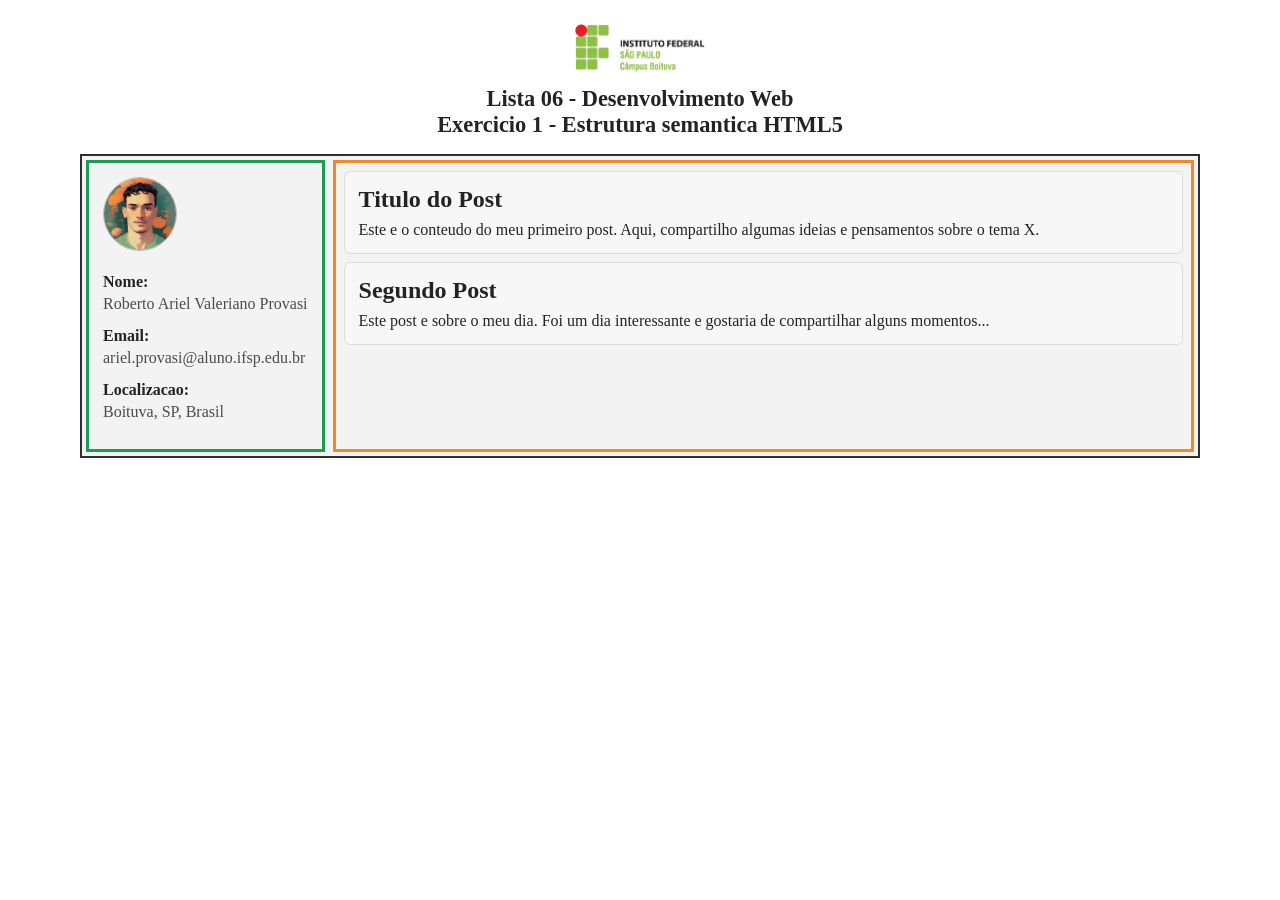
<file: semana 10_15-04 e 16-04-2026/exercicio1/index.html>
<!doctype html>
<html lang="pt-BR">
  <head>
    <meta charset="UTF-8" />
    <meta name="viewport" content="width=device-width, initial-scale=1.0" />
    <title>Lista 06 - Desenvolvimento Web</title>
    <link rel="icon" type="image/x-icon" href="images/favicon.ico" />
    <link rel="stylesheet" href="./estilos/estilo.css" />
  </head>
  <body>
    <main>
      <header>
        <img src="images/ifsp.png" alt="Logo do IFSP" />
        <h1>
          Lista 06 - Desenvolvimento Web <br />
          Exercicio 1 - Estrutura semantica HTML5
        </h1>
      </header>

      <section>
        <aside>
          <figure>
            <img src="images/avatar.png" alt="Foto de perfil" />
          </figure>

          <dl>
            <dt>Nome:</dt>
            <dd>Roberto Ariel Valeriano Provasi</dd>

            <dt>Email:</dt>
            <dd>ariel.provasi@aluno.ifsp.edu.br</dd>

            <dt>Localizacao:</dt>
            <dd>Boituva, SP, Brasil</dd>
          </dl>
        </aside>

        <section>
          <article>
            <h2>Titulo do Post</h2>
            <p>
              Este e o conteudo do meu primeiro post. Aqui, compartilho algumas
              ideias e pensamentos sobre o tema X.
            </p>
          </article>

          <article>
            <h2>Segundo Post</h2>
            <p>
              Este post e sobre o meu dia. Foi um dia interessante e gostaria de
              compartilhar alguns momentos...
            </p>
          </article>
        </section>
      </section>
    </main>
  </body>
</html>
</file>
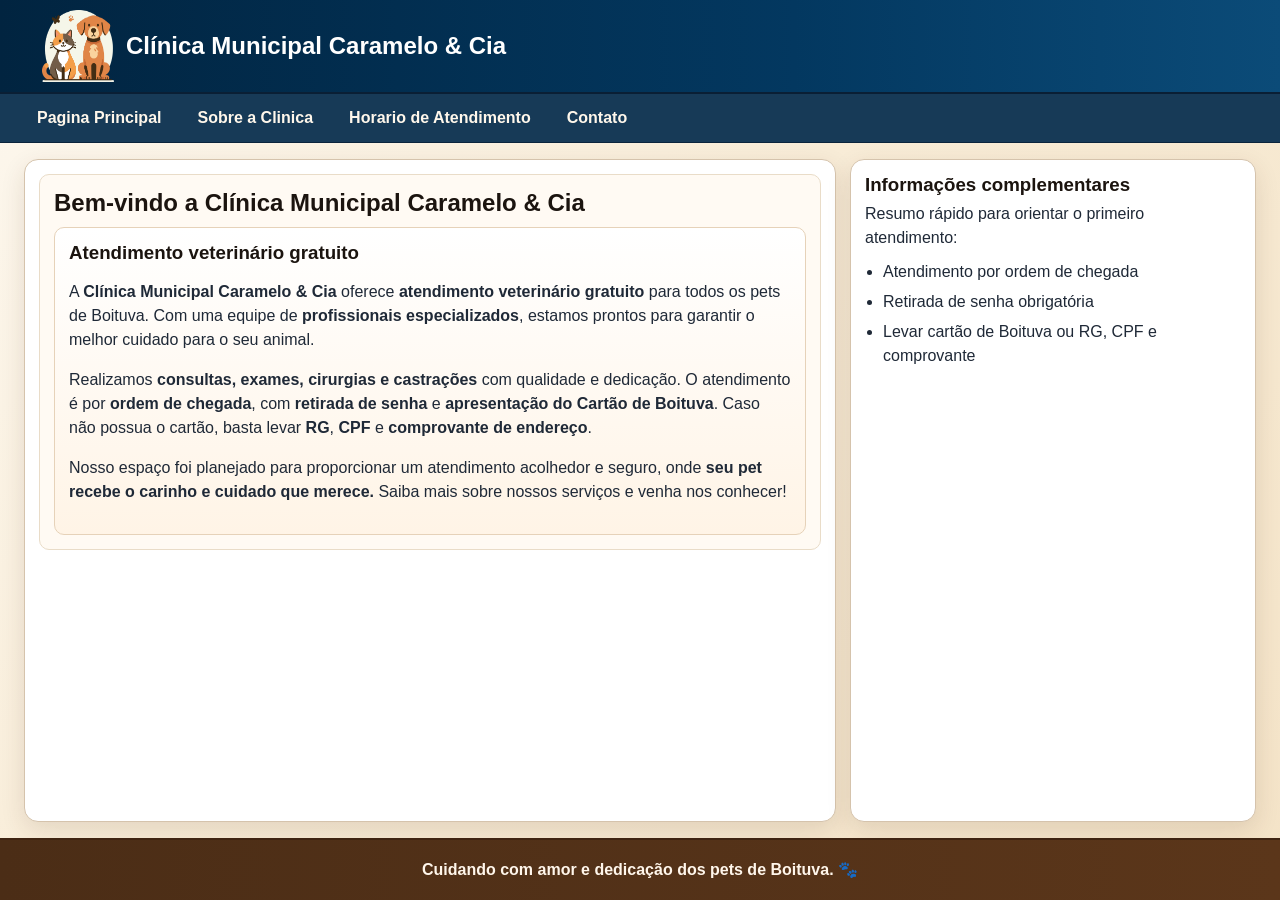
<file: semana 10_15-04 e 16-04-2026/exercicio2/index.html>
<!doctype html>
<html lang="pt-BR">
  <head>
    <meta charset="UTF-8" />
    <meta name="viewport" content="width=device-width, initial-scale=1.0" />
    <title>Clínica Municipal Caramelo &amp; Cia | Pagina Principal</title>
    <link rel="icon" type="image/png" href="imagens/logo.png" />
    <link rel="stylesheet" href="estilos/layout.css" />
  </head>
  <body>
    <section class="site">
      <header class="site-header">
        <img
          src="imagens/logo.png"
          alt="Logo Clínica Municipal Caramelo e Cia"
        />
        <h1>Clínica Municipal Caramelo &amp; Cia</h1>
      </header>

      <nav class="site-nav">
        <ul>
          <li><a href="index.html">Pagina Principal</a></li>
          <li><a href="paginas/sobre.html">Sobre a Clinica</a></li>
          <li><a href="paginas/horario.html">Horario de Atendimento</a></li>
          <li><a href="paginas/contato.html">Contato</a></li>
        </ul>
      </nav>

      <section class="layout">
        <main>
          <section>
            <h2>Bem-vindo a Clínica Municipal Caramelo &amp; Cia</h2>
            <article>
              <h3>Atendimento veterinário gratuito</h3>
              <p>
                A <strong>Clínica Municipal Caramelo &amp; Cia</strong> oferece
                <strong>atendimento veterinário gratuito</strong> para todos os
                pets de Boituva. Com uma equipe de
                <strong>profissionais especializados</strong>, estamos prontos
                para garantir o melhor cuidado para o seu animal.
              </p>
              <p>
                Realizamos
                <strong>consultas, exames, cirurgias e castrações</strong>
                com qualidade e dedicação. O atendimento é por
                <strong>ordem de chegada</strong>, com
                <strong>retirada de senha</strong> e
                <strong>apresentação do Cartão de Boituva</strong>. Caso não
                possua o cartão, basta levar <strong>RG</strong>,
                <strong>CPF</strong> e <strong>comprovante de endereço</strong>.
              </p>
              <p>
                Nosso espaço foi planejado para proporcionar um atendimento
                acolhedor e seguro, onde
                <strong>seu pet recebe o carinho e cuidado que merece.</strong>
                Saiba mais sobre nossos serviços e venha nos conhecer!
              </p>
            </article>
          </section>
        </main>

        <aside>
          <h3>Informações complementares</h3>
          <p>Resumo rápido para orientar o primeiro atendimento:</p>
          <ul>
            <li>Atendimento por ordem de chegada</li>
            <li>Retirada de senha obrigatória</li>
            <li>Levar cartão de Boituva ou RG, CPF e comprovante</li>
          </ul>
        </aside>
      </section>

      <footer class="site-footer">
        <p>
          <strong>Cuidando com amor e dedicação dos pets de Boituva. 🐾</strong>
        </p>
      </footer>
    </section>
  </body>
</html>
</file>
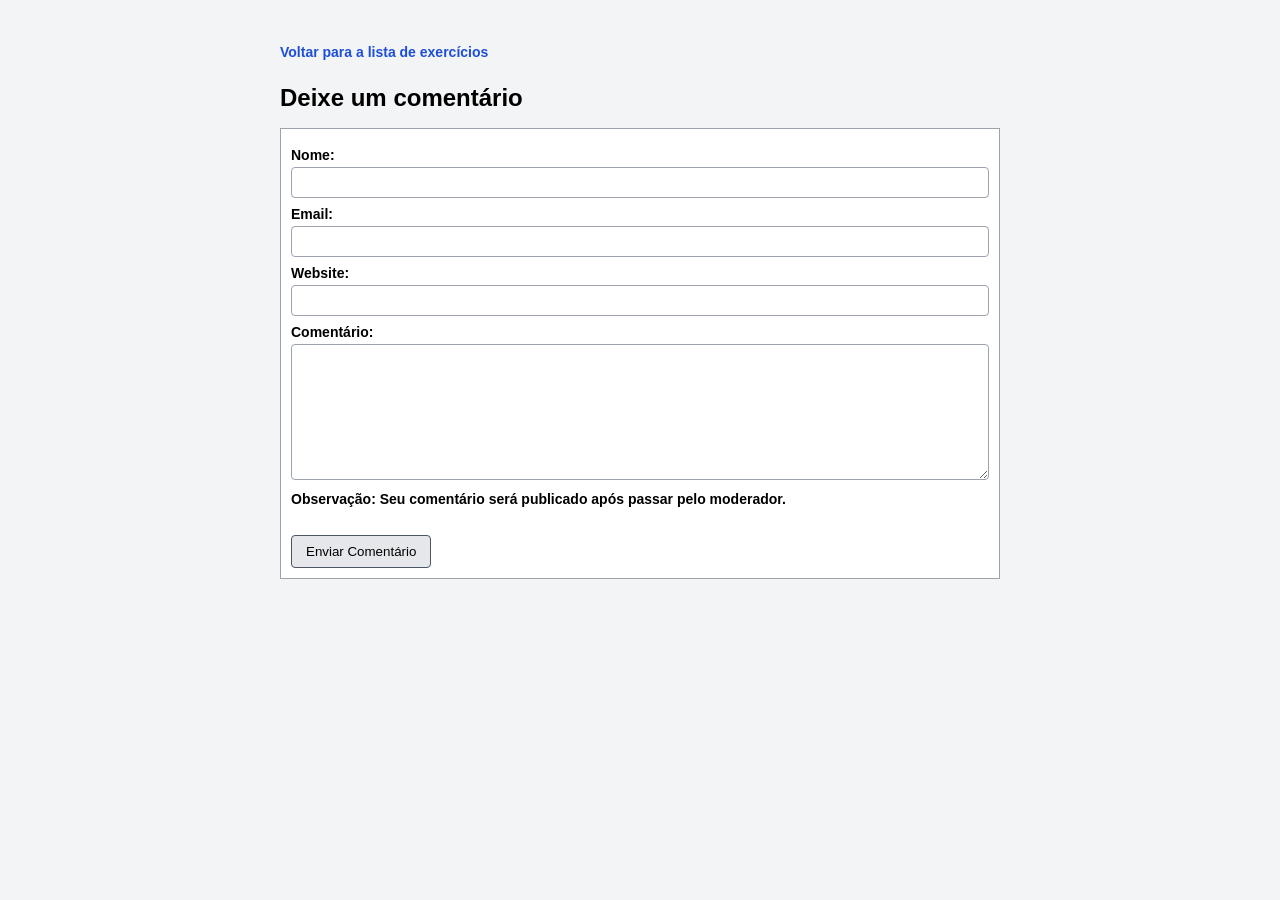
<file: semana 12_29-04 e 30-04-2026/lista-de-exercicios_07/exercicio_1/index.html>
<!doctype html>
<html lang="pt-BR">
  <head>
    <meta charset="UTF-8" />
    <meta name="viewport" content="width=device-width, initial-scale=1.0" />
    <title>Exercício 1 - Comentário</title>
    <link rel="stylesheet" href="./estilo/style.css" />
  </head>
  <body>
    <main>
      <nav aria-label="Voltar ao índice">
        <a href="../index.html">Voltar para a lista de exercícios</a>
      </nav>
      <h1>Deixe um comentário</h1>

      <form action="#" method="post">
        <label for="name">Nome:</label>
        <input id="name" name="name" type="text" required />

        <label for="email">Email:</label>
        <input id="email" name="email" type="email" required />

        <label for="website">Website:</label>
        <input id="website" name="website" type="url" />

        <label for="comment">Comentário:</label>
        <textarea id="comment" name="comment" rows="8" required></textarea>

        <p>
          Observação: Seu comentário será publicado após passar pelo moderador.
        </p>

        <button type="submit">Enviar Comentário</button>
      </form>
    </main>
  </body>
</html>
</file>
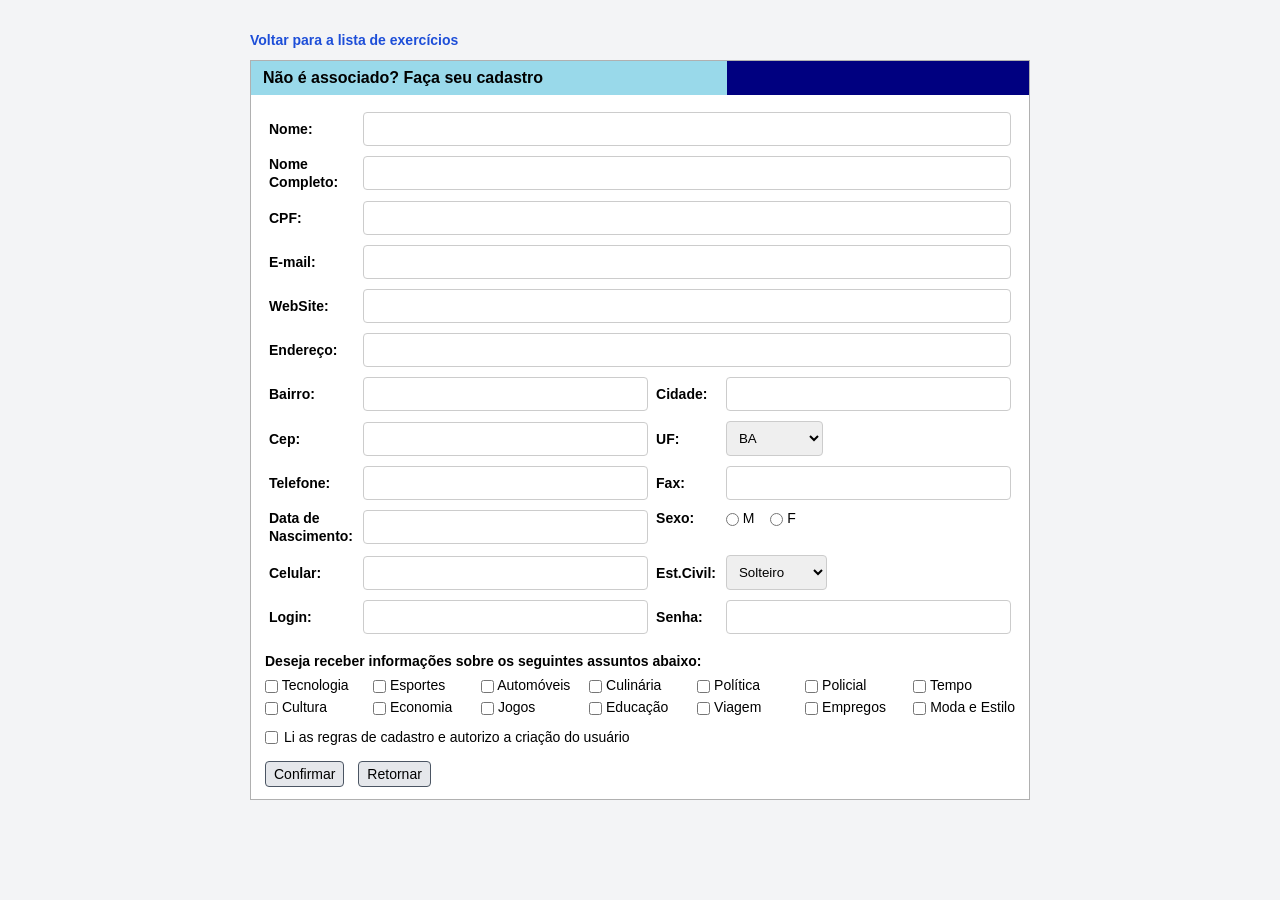
<file: semana 12_29-04 e 30-04-2026/lista-de-exercicios_07/exercicio_2/index.html>
<!doctype html>
<html lang="pt-BR">
  <head>
    <meta charset="UTF-8" />
    <meta name="viewport" content="width=device-width, initial-scale=1.0" />
    <title>Exercício 2 - Cadastro</title>
    <link rel="stylesheet" href="./estilo/style.css" />
  </head>
  <body>
    <main>
      <nav aria-label="Voltar ao índice">
        <a href="../index.html">Voltar para a lista de exercícios</a>
      </nav>

      <article>
        <header>
          <h1>Não é associado? Faça seu cadastro</h1>
          <section aria-hidden="true"></section>
        </header>

        <form action="#" method="post">
          <table>
            <tbody>
              <tr>
                <td class="cell-label">
                  <label for="name">Nome:</label>
                </td>
                <td class="cell-field" colspan="3">
                  <input id="name" name="name" type="text" required />
                </td>
              </tr>
              <tr class="row-multiline">
                <td class="cell-label">
                  <label for="full-name">Nome Completo:</label>
                </td>
                <td class="cell-field" colspan="3">
                  <input id="full-name" name="fullName" type="text" required />
                </td>
              </tr>
              <tr>
                <td class="cell-label">
                  <label for="cpf">CPF:</label>
                </td>
                <td class="cell-field" colspan="3">
                  <input id="cpf" name="cpf" type="text" required />
                </td>
              </tr>
              <tr>
                <td class="cell-label">
                  <label for="email">E-mail:</label>
                </td>
                <td class="cell-field" colspan="3">
                  <input id="email" name="email" type="email" required />
                </td>
              </tr>
              <tr>
                <td class="cell-label">
                  <label for="website">WebSite:</label>
                </td>
                <td class="cell-field" colspan="3">
                  <input id="website" name="website" type="url" />
                </td>
              </tr>
              <tr>
                <td class="cell-label">
                  <label for="address">Endereço:</label>
                </td>
                <td class="cell-field" colspan="3">
                  <input id="address" name="address" type="text" required />
                </td>
              </tr>

              <tr>
                <td class="cell-label">
                  <label for="district">Bairro:</label>
                </td>
                <td class="cell-field">
                  <input id="district" name="district" type="text" required />
                </td>
                <td class="cell-label">
                  <label for="city">Cidade:</label>
                </td>
                <td class="cell-field">
                  <input id="city" name="city" type="text" required />
                </td>
              </tr>
              <tr>
                <td class="cell-label">
                  <label for="zip-code">Cep:</label>
                </td>
                <td class="cell-field">
                  <input id="zip-code" name="zipCode" type="text" required />
                </td>
                <td class="cell-label">
                  <label for="state">UF:</label>
                </td>
                <td class="cell-field">
                  <select id="state" name="state" required>
                    <option value="">Selecione</option>
                    <option value="AC">AC</option>
                    <option value="AL">AL</option>
                    <option value="AP">AP</option>
                    <option value="AM">AM</option>
                    <option value="BA" selected>BA</option>
                    <option value="CE">CE</option>
                    <option value="DF">DF</option>
                    <option value="ES">ES</option>
                    <option value="GO">GO</option>
                    <option value="MA">MA</option>
                    <option value="MT">MT</option>
                    <option value="MS">MS</option>
                    <option value="MG">MG</option>
                    <option value="PA">PA</option>
                    <option value="PB">PB</option>
                    <option value="PR">PR</option>
                    <option value="PE">PE</option>
                    <option value="PI">PI</option>
                    <option value="RJ">RJ</option>
                    <option value="RN">RN</option>
                    <option value="RS">RS</option>
                    <option value="RO">RO</option>
                    <option value="RR">RR</option>
                    <option value="SC">SC</option>
                    <option value="SP">SP</option>
                    <option value="SE">SE</option>
                    <option value="TO">TO</option>
                  </select>
                </td>
              </tr>
              <tr>
                <td class="cell-label">
                  <label for="phone">Telefone:</label>
                </td>
                <td class="cell-field">
                  <input id="phone" name="phone" type="tel" required />
                </td>
                <td class="cell-label">
                  <label for="fax">Fax:</label>
                </td>
                <td class="cell-field">
                  <input id="fax" name="fax" type="tel" />
                </td>
              </tr>
              <tr class="row-multiline">
                <td class="cell-label">
                  <label for="birth-date">Data de Nascimento:</label>
                </td>
                <td class="cell-field">
                  <input id="birth-date" name="birthDate" type="text" />
                </td>
                <td class="cell-label" id="sex-label">Sexo:</td>
                <td
                  class="cell-field cell-field--choices"
                  role="group"
                  aria-labelledby="sex-label"
                >
                  <label><input type="radio" name="sex" value="M" /> M</label>
                  <label><input type="radio" name="sex" value="F" /> F</label>
                </td>
              </tr>
              <tr>
                <td class="cell-label">
                  <label for="mobile">Celular:</label>
                </td>
                <td class="cell-field">
                  <input id="mobile" name="mobile" type="tel" required />
                </td>
                <td class="cell-label">
                  <label for="marital-status">Est.Civil:</label>
                </td>
                <td class="cell-field">
                  <select id="marital-status" name="maritalStatus" required>
                    <option value="">Selecione</option>
                    <option value="solteiro" selected>Solteiro</option>
                    <option value="casado">Casado</option>
                    <option value="viuvo">Viúvo</option>
                    <option value="divorciado">Divorciado</option>
                  </select>
                </td>
              </tr>
              <tr>
                <td class="cell-label">
                  <label for="login">Login:</label>
                </td>
                <td class="cell-field">
                  <input id="login" name="login" type="text" required />
                </td>
                <td class="cell-label">
                  <label for="password">Senha:</label>
                </td>
                <td class="cell-field">
                  <input
                    id="password"
                    name="password"
                    type="password"
                    required
                  />
                </td>
              </tr>
            </tbody>
          </table>

          <section class="topics">
            <p>
              Deseja receber informações sobre os seguintes assuntos abaixo:
            </p>
            <ul>
              <li>
                <label
                  ><input type="checkbox" name="topic" value="tecnologia" />
                  Tecnologia</label
                >
              </li>
              <li>
                <label
                  ><input type="checkbox" name="topic" value="esportes" />
                  Esportes</label
                >
              </li>
              <li>
                <label
                  ><input type="checkbox" name="topic" value="automoveis" />
                  Automóveis</label
                >
              </li>
              <li>
                <label
                  ><input type="checkbox" name="topic" value="culinaria" />
                  Culinária</label
                >
              </li>
              <li>
                <label
                  ><input type="checkbox" name="topic" value="politica" />
                  Política</label
                >
              </li>
              <li>
                <label
                  ><input type="checkbox" name="topic" value="policial" />
                  Policial</label
                >
              </li>
              <li>
                <label
                  ><input type="checkbox" name="topic" value="tempo" />
                  Tempo</label
                >
              </li>
              <li>
                <label
                  ><input type="checkbox" name="topic" value="cultura" />
                  Cultura</label
                >
              </li>
              <li>
                <label
                  ><input type="checkbox" name="topic" value="economia" />
                  Economia</label
                >
              </li>
              <li>
                <label
                  ><input type="checkbox" name="topic" value="jogos" />
                  Jogos</label
                >
              </li>
              <li>
                <label
                  ><input type="checkbox" name="topic" value="educacao" />
                  Educação</label
                >
              </li>
              <li>
                <label
                  ><input type="checkbox" name="topic" value="viagem" />
                  Viagem</label
                >
              </li>
              <li>
                <label
                  ><input type="checkbox" name="topic" value="empregos" />
                  Empregos</label
                >
              </li>
              <li>
                <label
                  ><input type="checkbox" name="topic" value="moda" /> Moda e
                  Estilo</label
                >
              </li>
            </ul>
          </section>

          <section class="terms">
            <label>
              <input type="checkbox" name="terms" value="accepted" required />
              Li as regras de cadastro e autorizo a criação do usuário
            </label>
          </section>

          <footer>
            <button type="submit">Confirmar</button>
            <a href="../index.html">Retornar</a>
          </footer>
      </article>
    </main>
  </body>
</html>
</file>
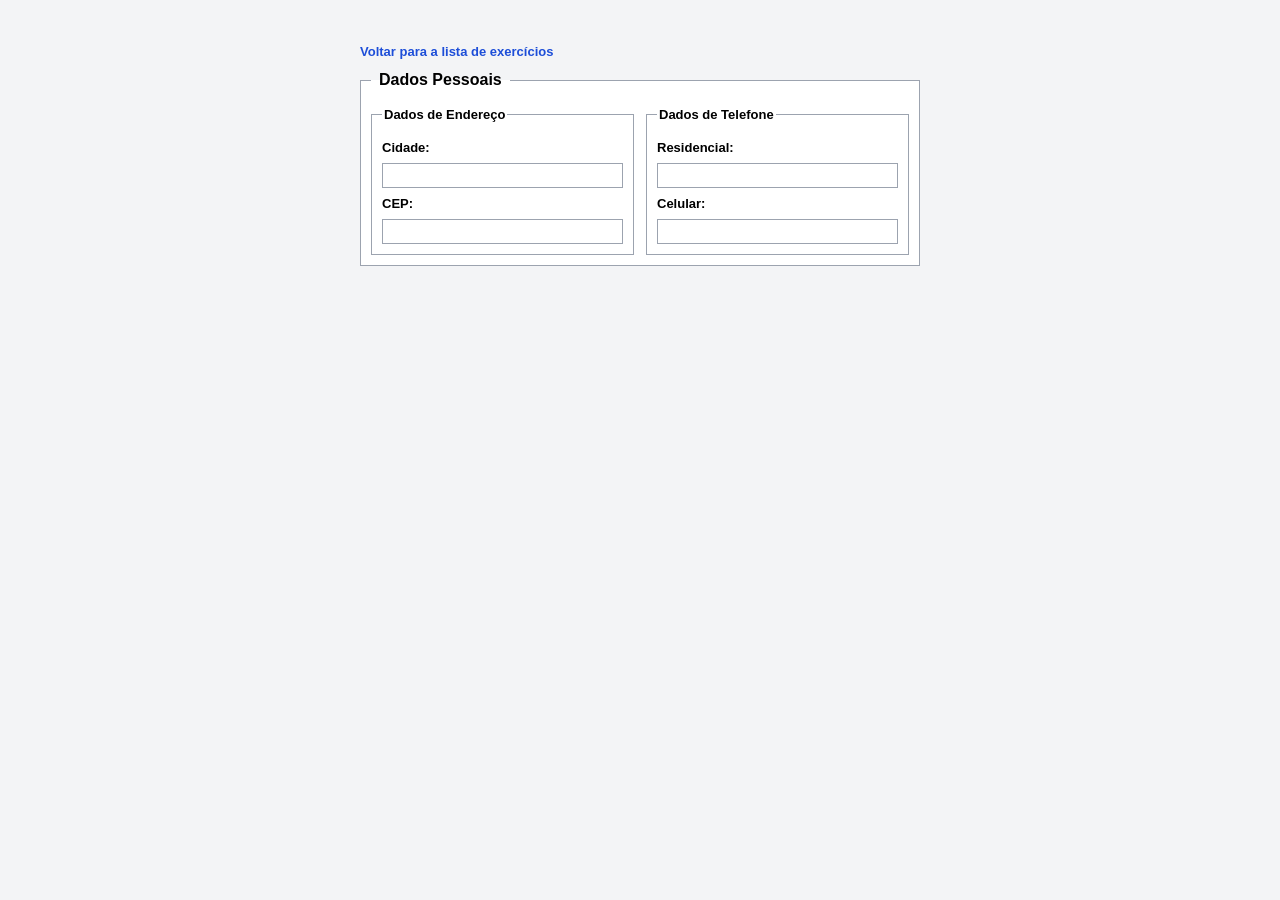
<file: semana 12_29-04 e 30-04-2026/lista-de-exercicios_07/exercicio_3/index.html>
<!doctype html>
<html lang="pt-BR">
  <head>
    <meta charset="UTF-8" />
    <meta name="viewport" content="width=device-width, initial-scale=1.0" />
    <title>Exercício 3 - Dados Pessoais</title>
    <link rel="stylesheet" href="./estilo/style.css" />
  </head>
  <body>
    <main>
      <nav aria-label="Voltar ao índice">
        <a href="../index.html">Voltar para a lista de exercícios</a>
      </nav>
      <form action="#" method="post">
        <fieldset>
          <legend>Dados Pessoais</legend>
          <section class="form-columns" aria-label="Endereço e telefone">
            <fieldset>
              <legend>Dados de Endereço</legend>

              <label for="cidade">Cidade:</label>
              <input id="cidade" name="cidade" type="text" required />

              <label for="cep">CEP:</label>
              <input id="cep" name="cep" type="text" required />
            </fieldset>

            <fieldset>
              <legend>Dados de Telefone</legend>

              <label for="telefone-residencial">Residencial:</label>
              <input
                id="telefone-residencial"
                name="telefoneResidencial"
                type="tel"
                required
              />

              <label for="telefone-celular">Celular:</label>
              <input
                id="telefone-celular"
                name="telefoneCelular"
                type="tel"
                required
              />
            </fieldset>
          </section>
        </fieldset>
      </form>
    </main>
  </body>
</html>
</file>
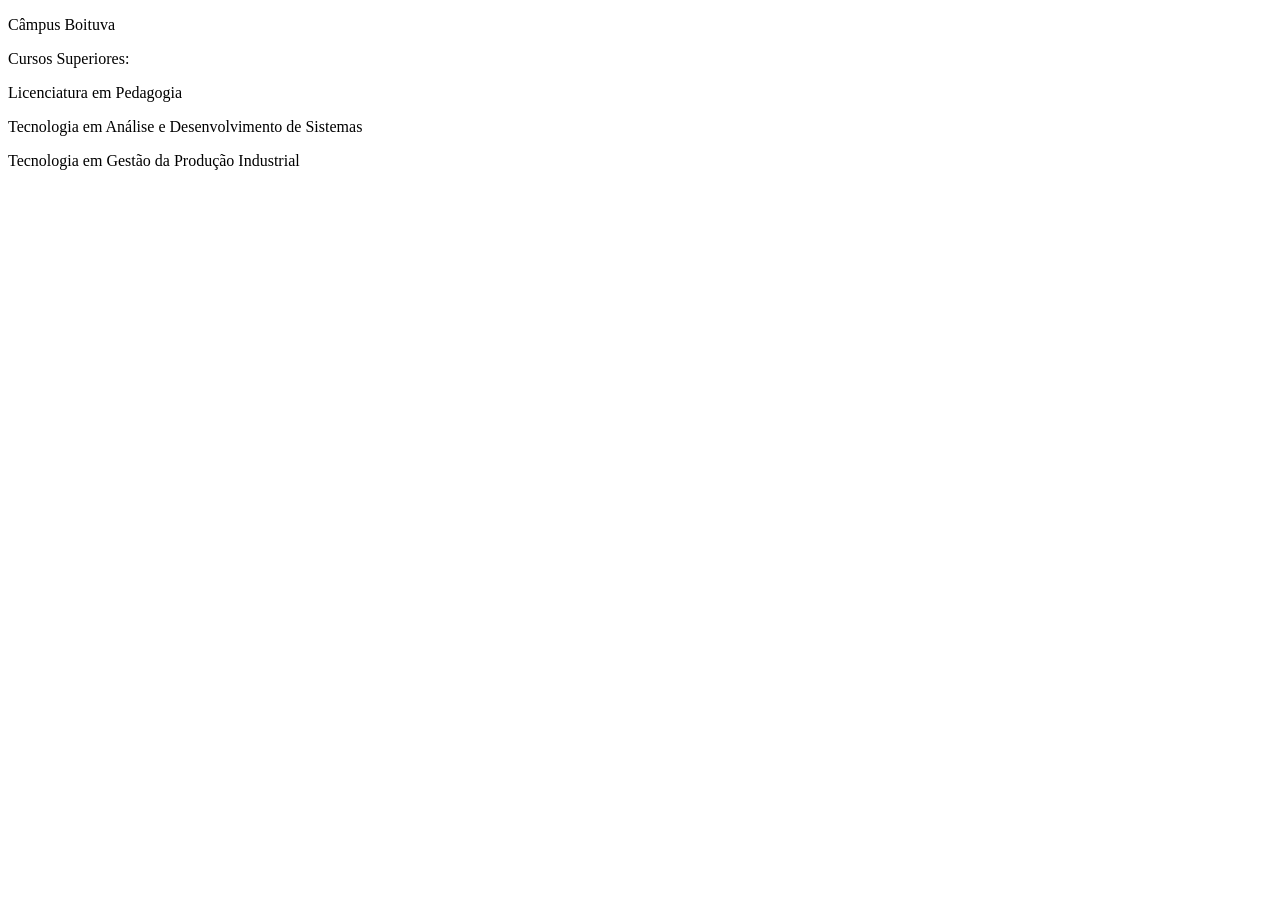
<file: semana 3_19-02-2026/projetoDWeb/paginas/index.html>
<!doctype html>
<html lang="pt-br">
  <head>
    <meta charset="UTF-8" />
    <meta name="viewport" content="width=device-width, initial-scale=1.0" />
    <title>Portal BTV</title>
  </head>
  <body>
    <p>Câmpus Boituva</p>
    <p>Cursos Superiores:</p>
    <p>Licenciatura em Pedagogia</p>
    <p>Tecnologia em Análise e Desenvolvimento de Sistemas</p>
    <p>Tecnologia em Gestão da Produção Industrial</p>
  </body>
</html>
</file>
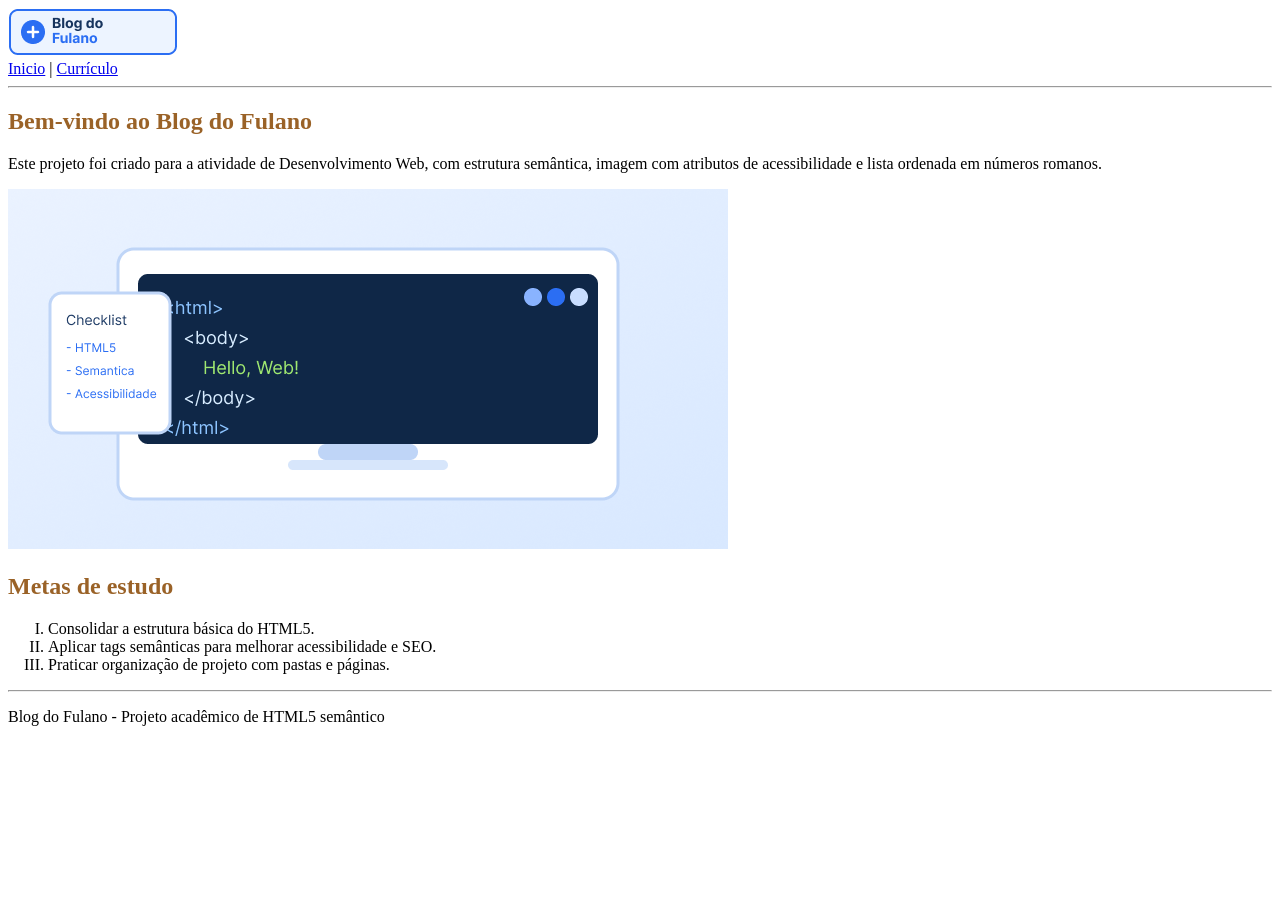
<file: semana 4_04-03 e 05-03-2026/Lista de Exercícios 01 (Evolução do Código)/blogFulano/index.html>
<!doctype html>
<html lang="pt-BR">
  <head>
    <meta charset="UTF-8" />
    <meta name="viewport" content="width=device-width, initial-scale=1.0" />
    <title>Blog do Fulano</title>
    <link rel="icon" type="image/x-icon" href="imagens/favicon.ico" />
    <style>
      main h1,
      h2 {
        color: #9a6227;
      }
    </style>
  </head>
  <body>
    <header>
      <a href="index.html" aria-label="Voltar para a pagina inicial">
        <img
          src="imagens/logo.png"
          alt="Logo do Blog do Fulano"
          title="Logo do Blog do Fulano"
          width="170"
          height="48"
        />
      </a>
      <nav aria-label="Menu principal">
        <a href="index.html">Inicio</a> |
        <a href="paginas/curriculo.html">Currículo</a>
      </nav>
      <hr />
    </header>

    <main>
      <section>
        <h1>Bem-vindo ao Blog do Fulano</h1>
        <p>
          Este projeto foi criado para a atividade de Desenvolvimento Web, com
          estrutura semântica, imagem com atributos de acessibilidade e lista
          ordenada em números romanos.
        </p>
        <img
          src="imagens/hero.png"
          alt="Ilustração de estudo e desenvolvimento web"
          title="Imagem principal do blog do Fulano"
          width="720"
          height="360"
          loading="lazy"
        />
      </section>

      <section>
        <h2>Metas de estudo</h2>
        <ol type="I">
          <li>Consolidar a estrutura básica do HTML5.</li>
          <li>Aplicar tags semânticas para melhorar acessibilidade e SEO.</li>
          <li>Praticar organização de projeto com pastas e páginas.</li>
        </ol>
      </section>
    </main>

    <footer>
      <hr />
      <p>Blog do Fulano - Projeto acadêmico de HTML5 semântico</p>
    </footer>
  </body>
</html>
</file>
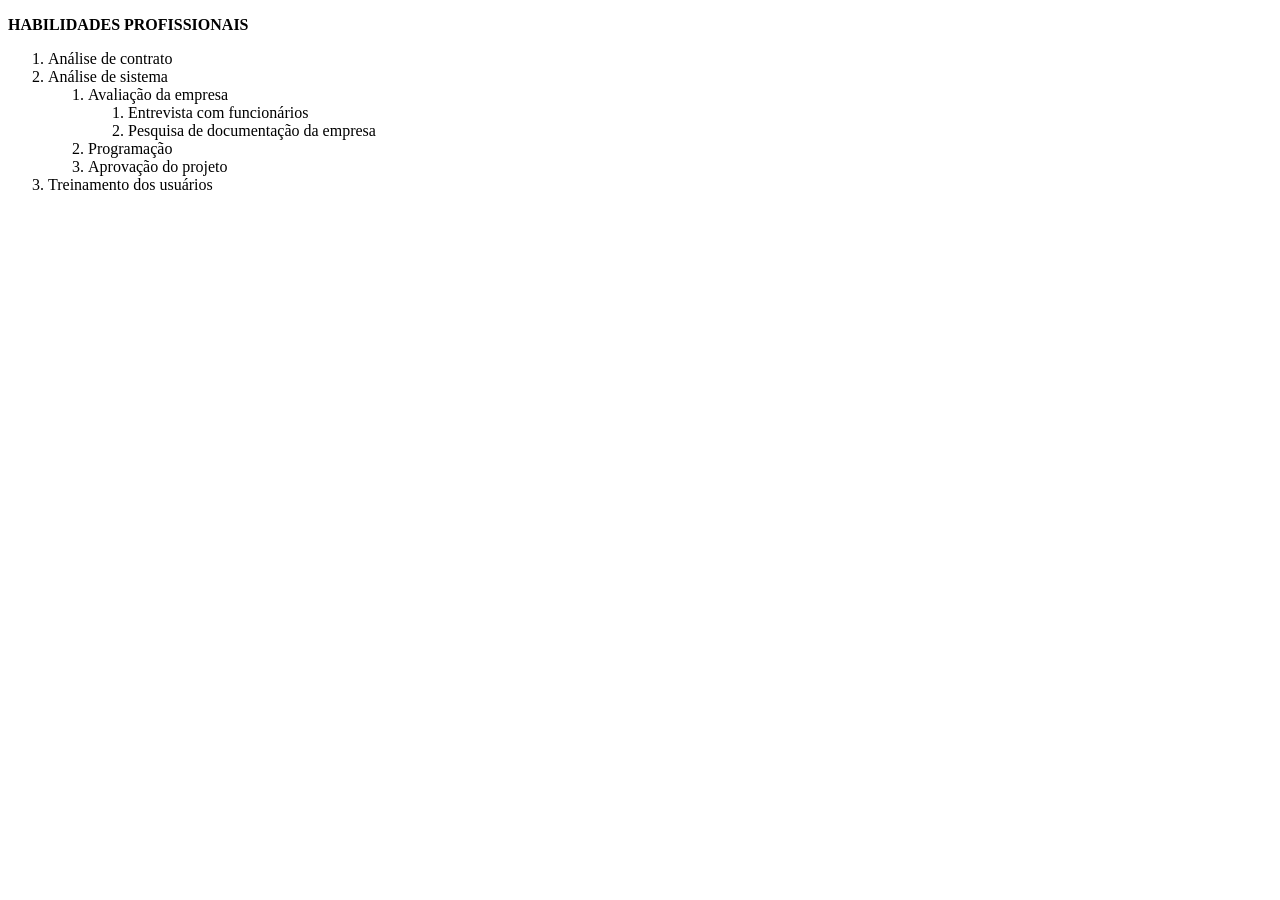
<file: semana 7_25-03 e 26-03-2026/habilidades-profissionais.html>
<!doctype html>
<html lang="pt-BR">
  <head>
    <meta charset="UTF-8" />
    <title>Habilidades Profissionais</title>
  </head>
  <body>
    <p><b>HABILIDADES PROFISSIONAIS</b></p>
    <ol>
      <li>Análise de contrato</li>
      <li>
        Análise de sistema
        <ol>
          <li>
            Avaliação da empresa
            <ol>
              <li>Entrevista com funcionários</li>
              <li>Pesquisa de documentação da empresa</li>
            </ol>
          </li>
          <li>Programação</li>
          <li>Aprovação do projeto</li>
        </ol>
      </li>
      <li>Treinamento dos usuários</li>
    </ol>
  </body>
</html>
</file>
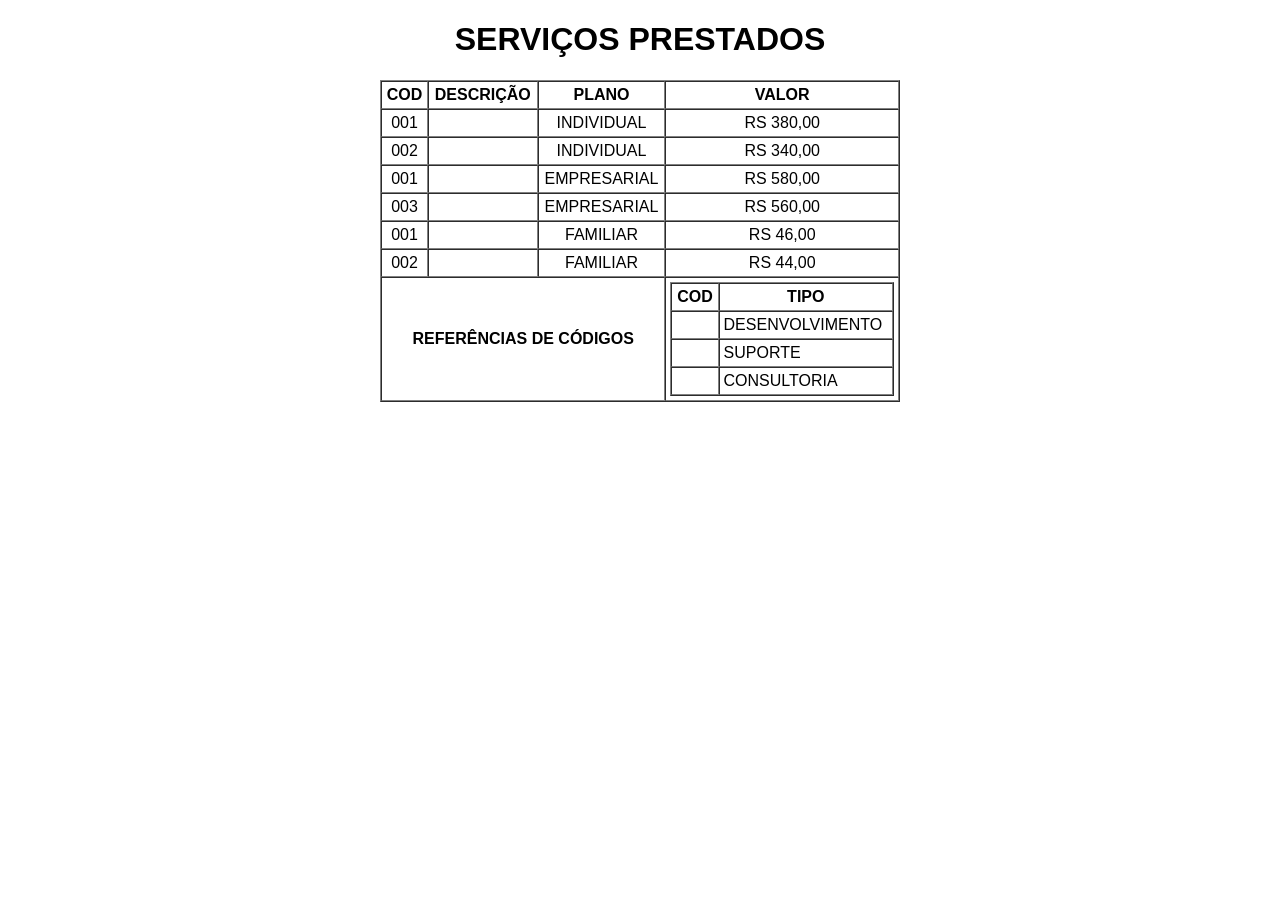
<file: semana 7_25-03 e 26-03-2026/servicos-prestados.html>
<!doctype html>
<html lang="pt-BR">
  <head>
    <meta charset="UTF-8" />
    <meta name="viewport" content="width=device-width, initial-scale=1.0" />
    <title>Serviços prestados</title>
  </head>
  <body style="font-family: Arial, sans-serif">
    <h1 align="center">SERVIÇOS PRESTADOS</h1>

    <table
      border="1"
      cellpadding="4"
      cellspacing="0"
      width="520"
      align="center"
    >
      <thead>
        <tr>
          <th scope="col">COD</th>
          <th scope="col">DESCRIÇÃO</th>
          <th scope="col">PLANO</th>
          <th scope="col">VALOR</th>
        </tr>
      </thead>
      <tbody align="center">
        <tr>
          <td>001</td>
          <td></td>
          <td>INDIVIDUAL</td>
          <td>RS 380,00</td>
        </tr>
        <tr>
          <td>002</td>
          <td></td>
          <td>INDIVIDUAL</td>
          <td>RS 340,00</td>
        </tr>
        <tr>
          <td>001</td>
          <td></td>
          <td>EMPRESARIAL</td>
          <td>RS 580,00</td>
        </tr>
        <tr>
          <td>003</td>
          <td></td>
          <td>EMPRESARIAL</td>
          <td>RS 560,00</td>
        </tr>
        <tr>
          <td>001</td>
          <td></td>
          <td>FAMILIAR</td>
          <td>RS 46,00</td>
        </tr>
        <tr>
          <td>002</td>
          <td></td>
          <td>FAMILIAR</td>
          <td>RS 44,00</td>
        </tr>
      </tbody>
      <tfoot>
        <tr>
          <td colspan="3" align="center" valign="middle">
            <strong>REFERÊNCIAS DE CÓDIGOS</strong>
          </td>
          <td>
            <table border="1" cellpadding="4" cellspacing="0" width="100%">
              <thead>
                <tr>
                  <th scope="col">COD</th>
                  <th scope="col">TIPO</th>
                </tr>
              </thead>
              <tbody>
                <tr>
                  <td></td>
                  <td>DESENVOLVIMENTO</td>
                </tr>
                <tr>
                  <td></td>
                  <td>SUPORTE</td>
                </tr>
                <tr>
                  <td></td>
                  <td>CONSULTORIA</td>
                </tr>
              </tbody>
            </table>
          </td>
        </tr>
      </tfoot>
    </table>
  </body>
</html>
</file>
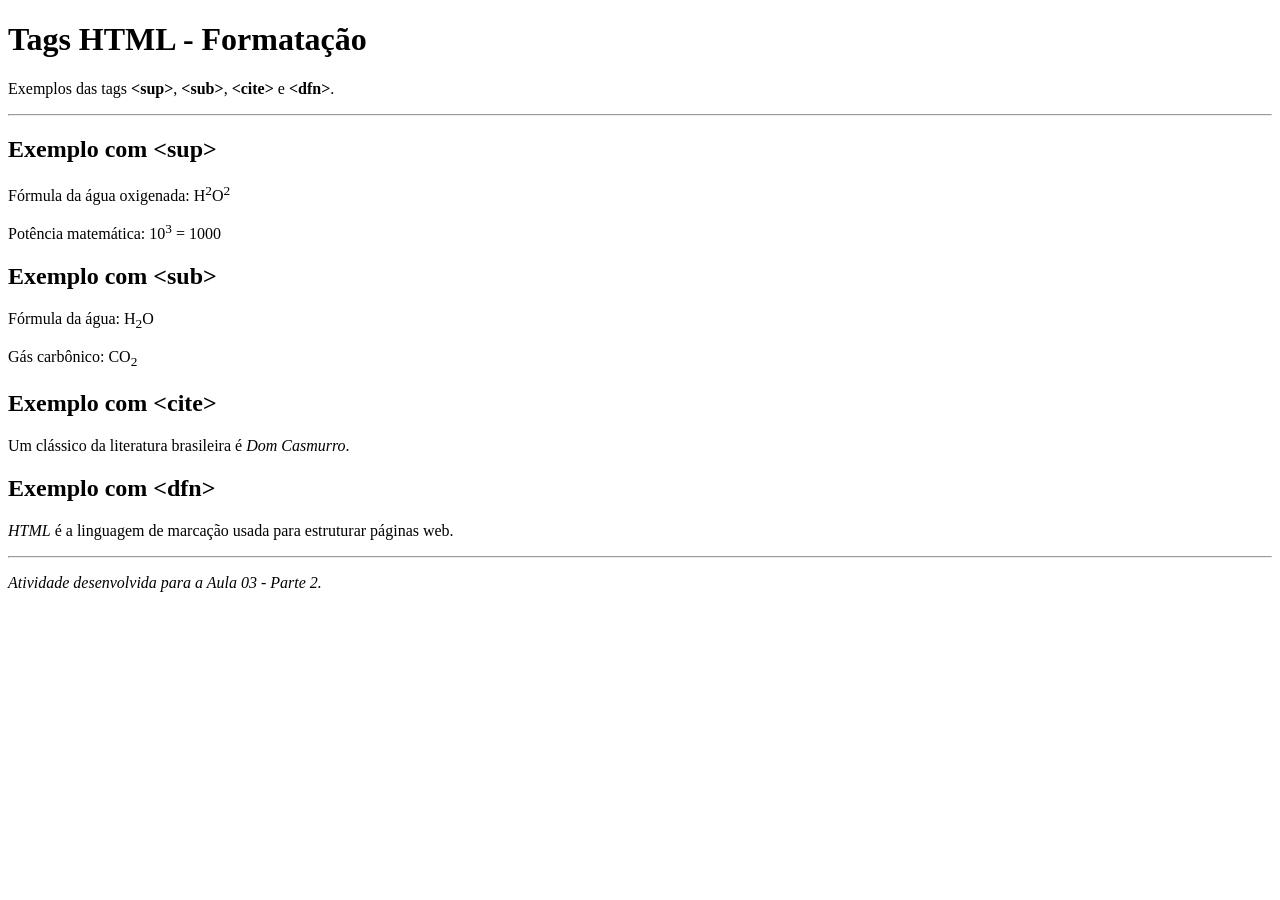
<file: semana 4_04-03 e 05-03-2026/Atividade outrasTags/outrasTags.html>
<!doctype html>
<html lang="pt-BR">
  <head>
    <meta charset="UTF-8" />
    <meta name="viewport" content="width=device-width, initial-scale=1.0" />
    <title>Tags HTML - Formatação</title>
  </head>
  <body>
    <h1>Tags HTML - Formatação</h1>
    <p>
      Exemplos das tags <strong>&lt;sup&gt;</strong>,
      <strong>&lt;sub&gt;</strong>, <strong>&lt;cite&gt;</strong> e
      <strong>&lt;dfn&gt;</strong>.
    </p>

    <hr />

    <!-- Tag <sup>: exibe texto sobrescrito (acima da linha normal) -->
    <h2>Exemplo com &lt;sup&gt;</h2>
    <p>Fórmula da água oxigenada: H<sup>2</sup>O<sup>2</sup></p>
    <p>Potência matemática: 10<sup>3</sup> = 1000</p>

    <!-- Tag <sub>: exibe texto subscrito (abaixo da linha normal) -->
    <h2>Exemplo com &lt;sub&gt;</h2>
    <p>Fórmula da água: H<sub>2</sub>O</p>
    <p>Gás carbônico: CO<sub>2</sub></p>

    <!-- Tag <cite>: representa o título de uma obra (livro, filme, música, etc.) -->
    <h2>Exemplo com &lt;cite&gt;</h2>
    <p>Um clássico da literatura brasileira é <cite>Dom Casmurro</cite>.</p>

    <!-- Tag <dfn>: marca o termo que está sendo definido no contexto -->
    <h2>Exemplo com &lt;dfn&gt;</h2>
    <p>
      <dfn>HTML</dfn> é a linguagem de marcação usada para estruturar páginas
      web.
    </p>

    <hr />
    <p><em>Atividade desenvolvida para a Aula 03 - Parte 2.</em></p>
  </body>
</html>
</file>
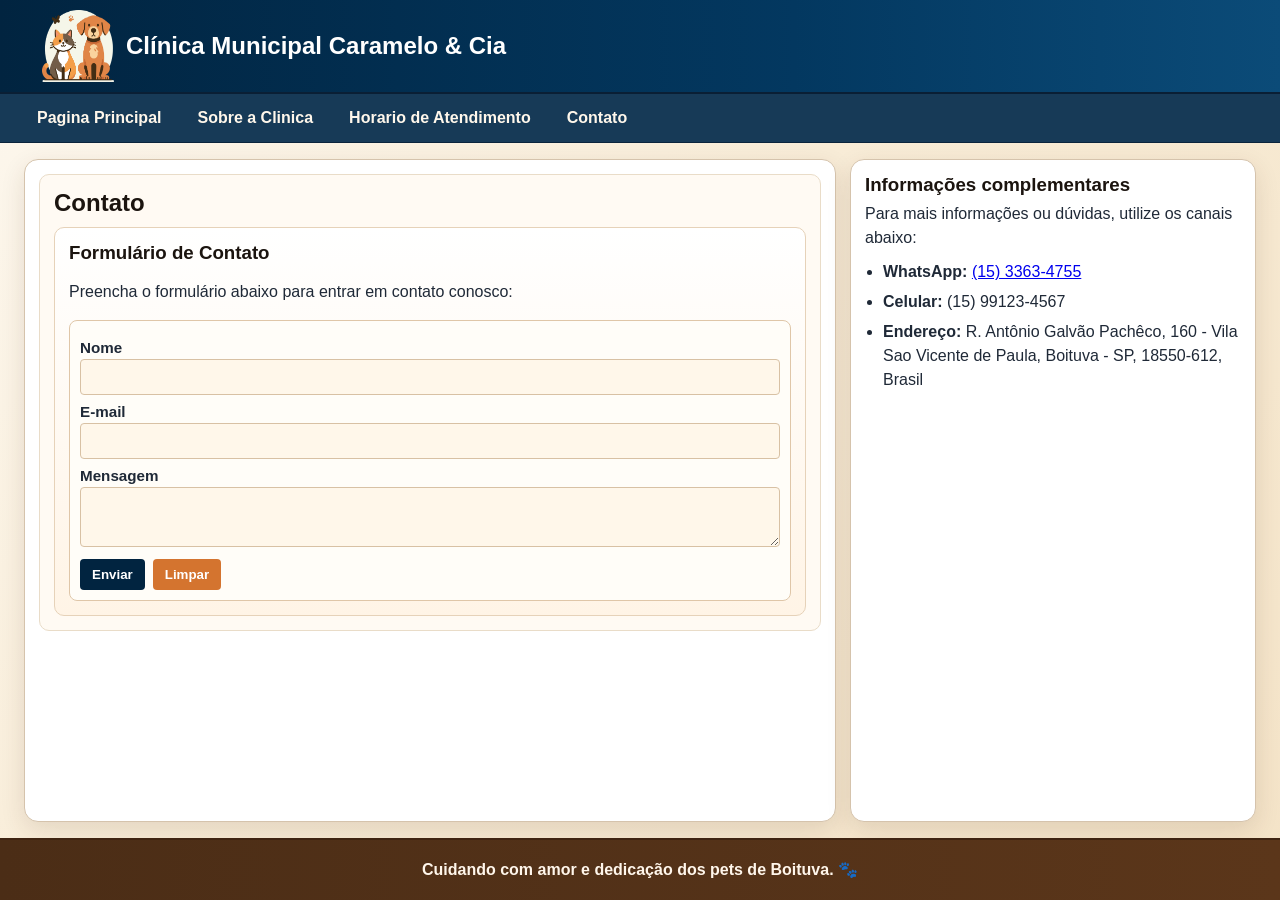
<file: semana 10_15-04 e 16-04-2026/exercicio2/paginas/contato.html>
<!doctype html>
<html lang="pt-BR">
  <head>
    <meta charset="UTF-8" />
    <meta name="viewport" content="width=device-width, initial-scale=1.0" />
    <title>Clínica Municipal Caramelo &amp; Cia | Contato</title>
    <link rel="icon" type="image/png" href="../imagens/logo.png" />
    <link rel="stylesheet" href="../estilos/layout.css" />
    <link rel="stylesheet" href="../estilos/formulario.css" />
  </head>
  <body>
    <section class="site">
      <header class="site-header">
        <img
          src="../imagens/logo.png"
          alt="Logo Clínica Municipal Caramelo e Cia"
        />
        <h1>Clínica Municipal Caramelo &amp; Cia</h1>
      </header>

      <nav class="site-nav">
        <ul>
          <li><a href="../index.html">Pagina Principal</a></li>
          <li><a href="sobre.html">Sobre a Clinica</a></li>
          <li><a href="horario.html">Horario de Atendimento</a></li>
          <li><a href="contato.html">Contato</a></li>
        </ul>
      </nav>

      <section class="layout">
        <main>
          <section>
            <h2>Contato</h2>
            <article>
              <h3>Formulário de Contato</h3>
              <p>
                Preencha o formulário abaixo para entrar em contato conosco:
              </p>
              <form>
                <fieldset>
                  <label for="nome">Nome</label>
                  <input id="nome" name="nome" type="text" required />

                  <label for="email">E-mail</label>
                  <input id="email" name="email" type="email" required />

                  <label for="mensagem">Mensagem</label>
                  <textarea id="mensagem" name="mensagem" required></textarea>

                  <section class="form-actions">
                    <button type="submit">Enviar</button>
                    <button type="reset">Limpar</button>
                  </section>
                </fieldset>
              </form>
            </article>
          </section>
        </main>

        <aside>
          <h3>Informações complementares</h3>
          <p>Para mais informações ou dúvidas, utilize os canais abaixo:</p>
          <ul>
            <li>
              <strong>WhatsApp:</strong>
              <a href="https://wa.me/551533634755" target="_blank"
                >(15) 3363-4755</a
              >
            </li>
            <li><strong>Celular:</strong> (15) 99123-4567</li>
            <li>
              <strong>Endereço:</strong> R. Antônio Galvão Pachêco, 160 - Vila
              Sao Vicente de Paula, Boituva - SP, 18550-612, Brasil
            </li>
          </ul>
        </aside>
      </section>

      <footer class="site-footer">
        <p>
          <strong>Cuidando com amor e dedicação dos pets de Boituva. 🐾</strong>
        </p>
      </footer>
    </section>
  </body>
</html>
</file>
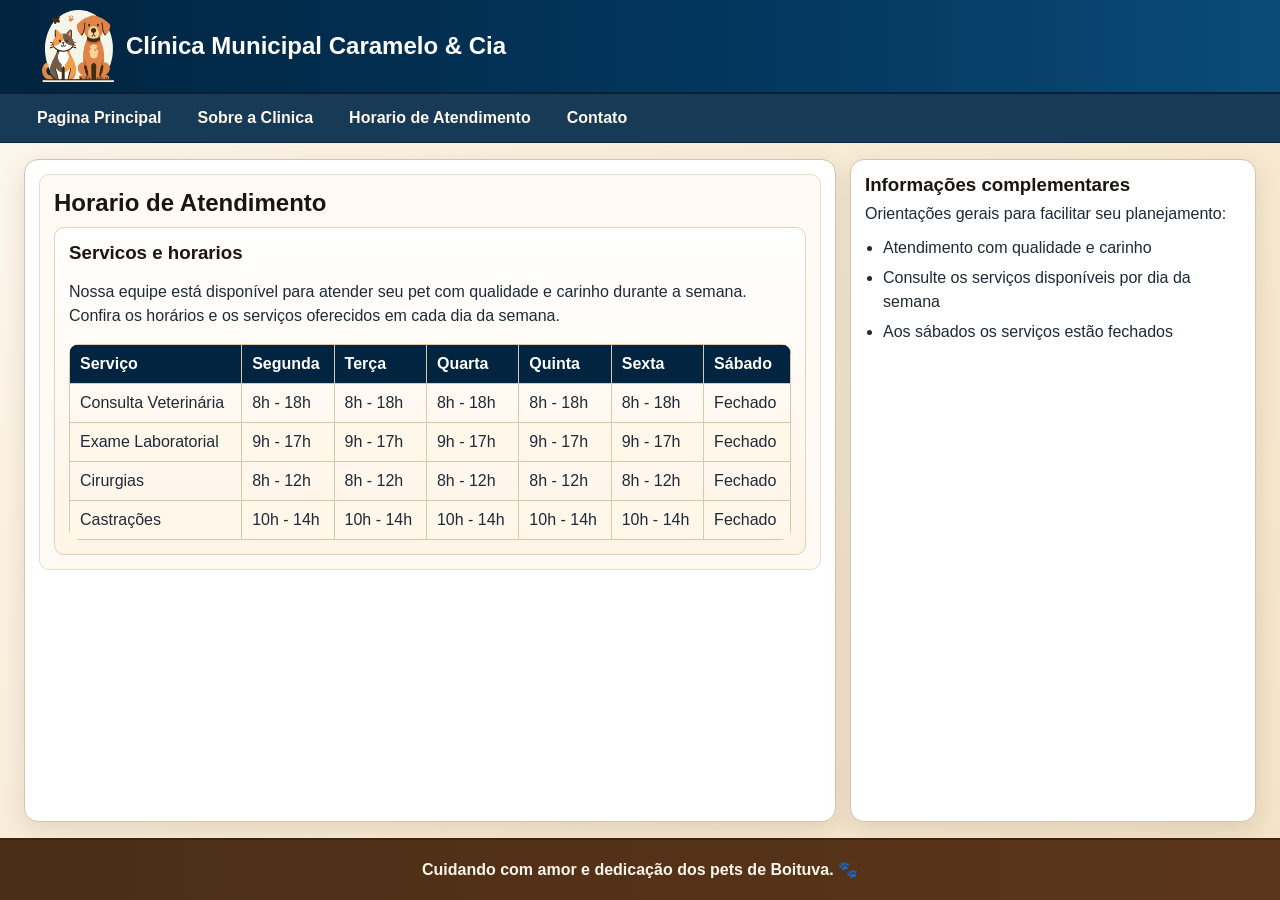
<file: semana 10_15-04 e 16-04-2026/exercicio2/paginas/horario.html>
<!doctype html>
<html lang="pt-BR">
  <head>
    <meta charset="UTF-8" />
    <meta name="viewport" content="width=device-width, initial-scale=1.0" />
    <title>Clínica Municipal Caramelo &amp; Cia | Horario de Atendimento</title>
    <link rel="icon" type="image/png" href="../imagens/logo.png" />
    <link rel="stylesheet" href="../estilos/layout.css" />
  </head>
  <body>
    <section class="site">
      <header class="site-header">
        <img
          src="../imagens/logo.png"
          alt="Logo Clínica Municipal Caramelo e Cia"
        />
        <h1>Clínica Municipal Caramelo &amp; Cia</h1>
      </header>

      <nav class="site-nav">
        <ul>
          <li><a href="../index.html">Pagina Principal</a></li>
          <li><a href="sobre.html">Sobre a Clinica</a></li>
          <li><a href="horario.html">Horario de Atendimento</a></li>
          <li><a href="contato.html">Contato</a></li>
        </ul>
      </nav>

      <section class="layout">
        <main>
          <section>
            <h2>Horario de Atendimento</h2>
            <article>
              <h3>Servicos e horarios</h3>
              <p>
                Nossa equipe está disponível para atender seu pet com qualidade
                e carinho durante a semana. Confira os horários e os serviços
                oferecidos em cada dia da semana.
              </p>
              <figure class="table-frame">
                <table>
                  <thead>
                    <tr>
                      <th>Serviço</th>
                      <th>Segunda</th>
                      <th>Terça</th>
                      <th>Quarta</th>
                      <th>Quinta</th>
                      <th>Sexta</th>
                      <th>Sábado</th>
                    </tr>
                  </thead>
                  <tbody>
                    <tr>
                      <td>Consulta Veterinária</td>
                      <td>8h - 18h</td>
                      <td>8h - 18h</td>
                      <td>8h - 18h</td>
                      <td>8h - 18h</td>
                      <td>8h - 18h</td>
                      <td>Fechado</td>
                    </tr>
                    <tr>
                      <td>Exame Laboratorial</td>
                      <td>9h - 17h</td>
                      <td>9h - 17h</td>
                      <td>9h - 17h</td>
                      <td>9h - 17h</td>
                      <td>9h - 17h</td>
                      <td>Fechado</td>
                    </tr>
                    <tr>
                      <td>Cirurgias</td>
                      <td>8h - 12h</td>
                      <td>8h - 12h</td>
                      <td>8h - 12h</td>
                      <td>8h - 12h</td>
                      <td>8h - 12h</td>
                      <td>Fechado</td>
                    </tr>
                    <tr>
                      <td>Castrações</td>
                      <td>10h - 14h</td>
                      <td>10h - 14h</td>
                      <td>10h - 14h</td>
                      <td>10h - 14h</td>
                      <td>10h - 14h</td>
                      <td>Fechado</td>
                    </tr>
                  </tbody>
                </table>
              </figure>
            </article>
          </section>
        </main>

        <aside>
          <h3>Informações complementares</h3>
          <p>Orientações gerais para facilitar seu planejamento:</p>
          <ul>
            <li>Atendimento com qualidade e carinho</li>
            <li>Consulte os serviços disponíveis por dia da semana</li>
            <li>Aos sábados os serviços estão fechados</li>
          </ul>
        </aside>
      </section>

      <footer class="site-footer">
        <p>
          <strong>Cuidando com amor e dedicação dos pets de Boituva. 🐾</strong>
        </p>
      </footer>
    </section>
  </body>
</html>
</file>
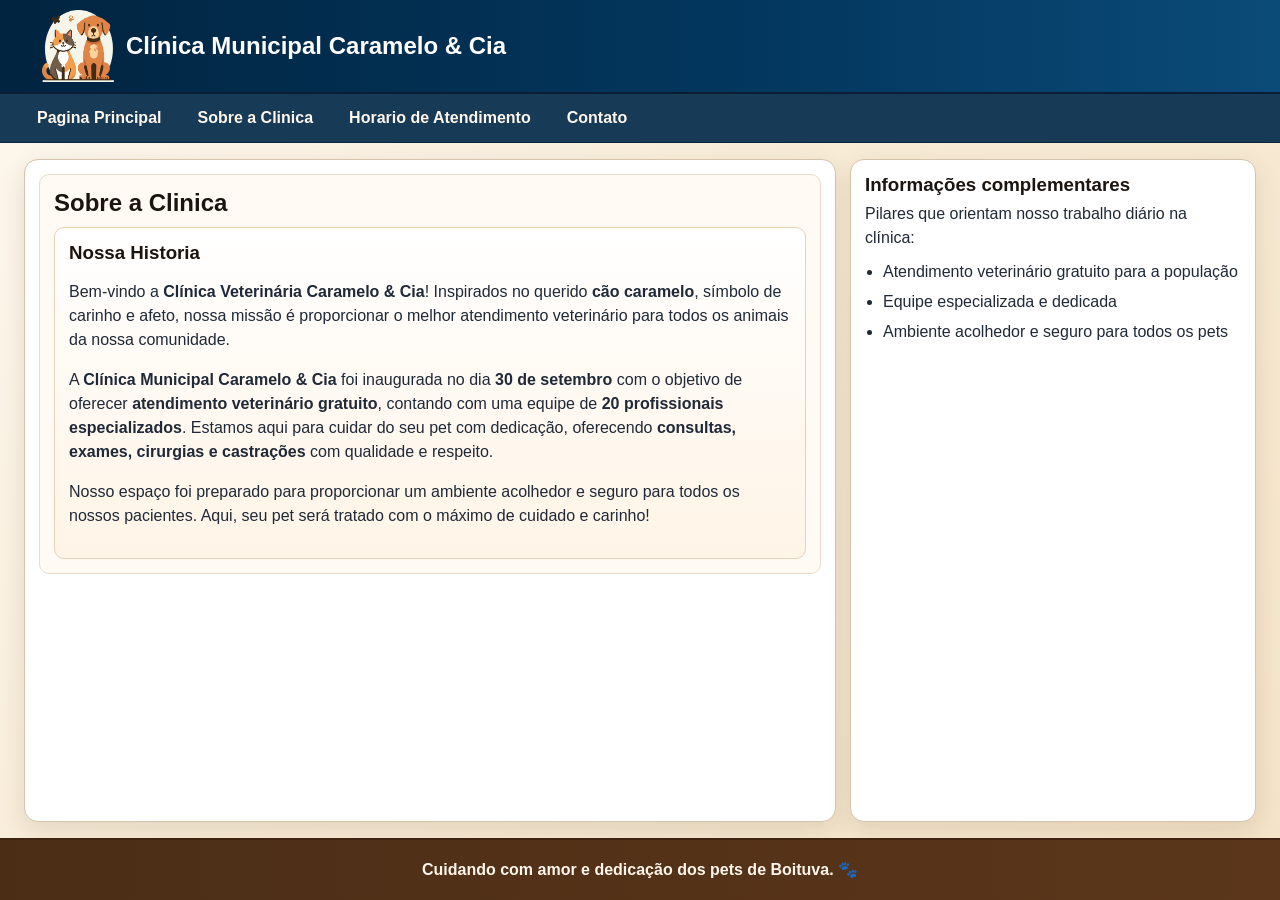
<file: semana 10_15-04 e 16-04-2026/exercicio2/paginas/sobre.html>
<!doctype html>
<html lang="pt-BR">
  <head>
    <meta charset="UTF-8" />
    <meta name="viewport" content="width=device-width, initial-scale=1.0" />
    <title>Clínica Municipal Caramelo &amp; Cia | Sobre a Clinica</title>
    <link rel="icon" type="image/png" href="../imagens/logo.png" />
    <link rel="stylesheet" href="../estilos/layout.css" />
  </head>
  <body>
    <section class="site">
      <header class="site-header">
        <img
          src="../imagens/logo.png"
          alt="Logo Clínica Municipal Caramelo e Cia"
        />
        <h1>Clínica Municipal Caramelo &amp; Cia</h1>
      </header>

      <nav class="site-nav">
        <ul>
          <li><a href="../index.html">Pagina Principal</a></li>
          <li><a href="sobre.html">Sobre a Clinica</a></li>
          <li><a href="horario.html">Horario de Atendimento</a></li>
          <li><a href="contato.html">Contato</a></li>
        </ul>
      </nav>

      <section class="layout">
        <main>
          <section>
            <h2>Sobre a Clinica</h2>
            <article>
              <h3>Nossa Historia</h3>
              <p>
                Bem-vindo a
                <strong>Clínica Veterinária Caramelo &amp; Cia</strong>!
                Inspirados no querido <strong>cão caramelo</strong>, símbolo de
                carinho e afeto, nossa missão é proporcionar o melhor
                atendimento veterinário para todos os animais da nossa
                comunidade.
              </p>
              <p>
                A <strong>Clínica Municipal Caramelo &amp; Cia</strong> foi
                inaugurada no dia <strong>30 de setembro</strong> com o objetivo
                de oferecer <strong>atendimento veterinário gratuito</strong>,
                contando com uma equipe de
                <strong>20 profissionais especializados</strong>. Estamos aqui
                para cuidar do seu pet com dedicação, oferecendo
                <strong>consultas, exames, cirurgias e castrações</strong> com
                qualidade e respeito.
              </p>
              <p>
                Nosso espaço foi preparado para proporcionar um ambiente
                acolhedor e seguro para todos os nossos pacientes. Aqui, seu pet
                será tratado com o máximo de cuidado e carinho!
              </p>
            </article>
          </section>
        </main>

        <aside>
          <h3>Informações complementares</h3>
          <p>Pilares que orientam nosso trabalho diário na clínica:</p>
          <ul>
            <li>Atendimento veterinário gratuito para a população</li>
            <li>Equipe especializada e dedicada</li>
            <li>Ambiente acolhedor e seguro para todos os pets</li>
          </ul>
        </aside>
      </section>

      <footer class="site-footer">
        <p>
          <strong>Cuidando com amor e dedicação dos pets de Boituva. 🐾</strong>
        </p>
      </footer>
    </section>
  </body>
</html>
</file>
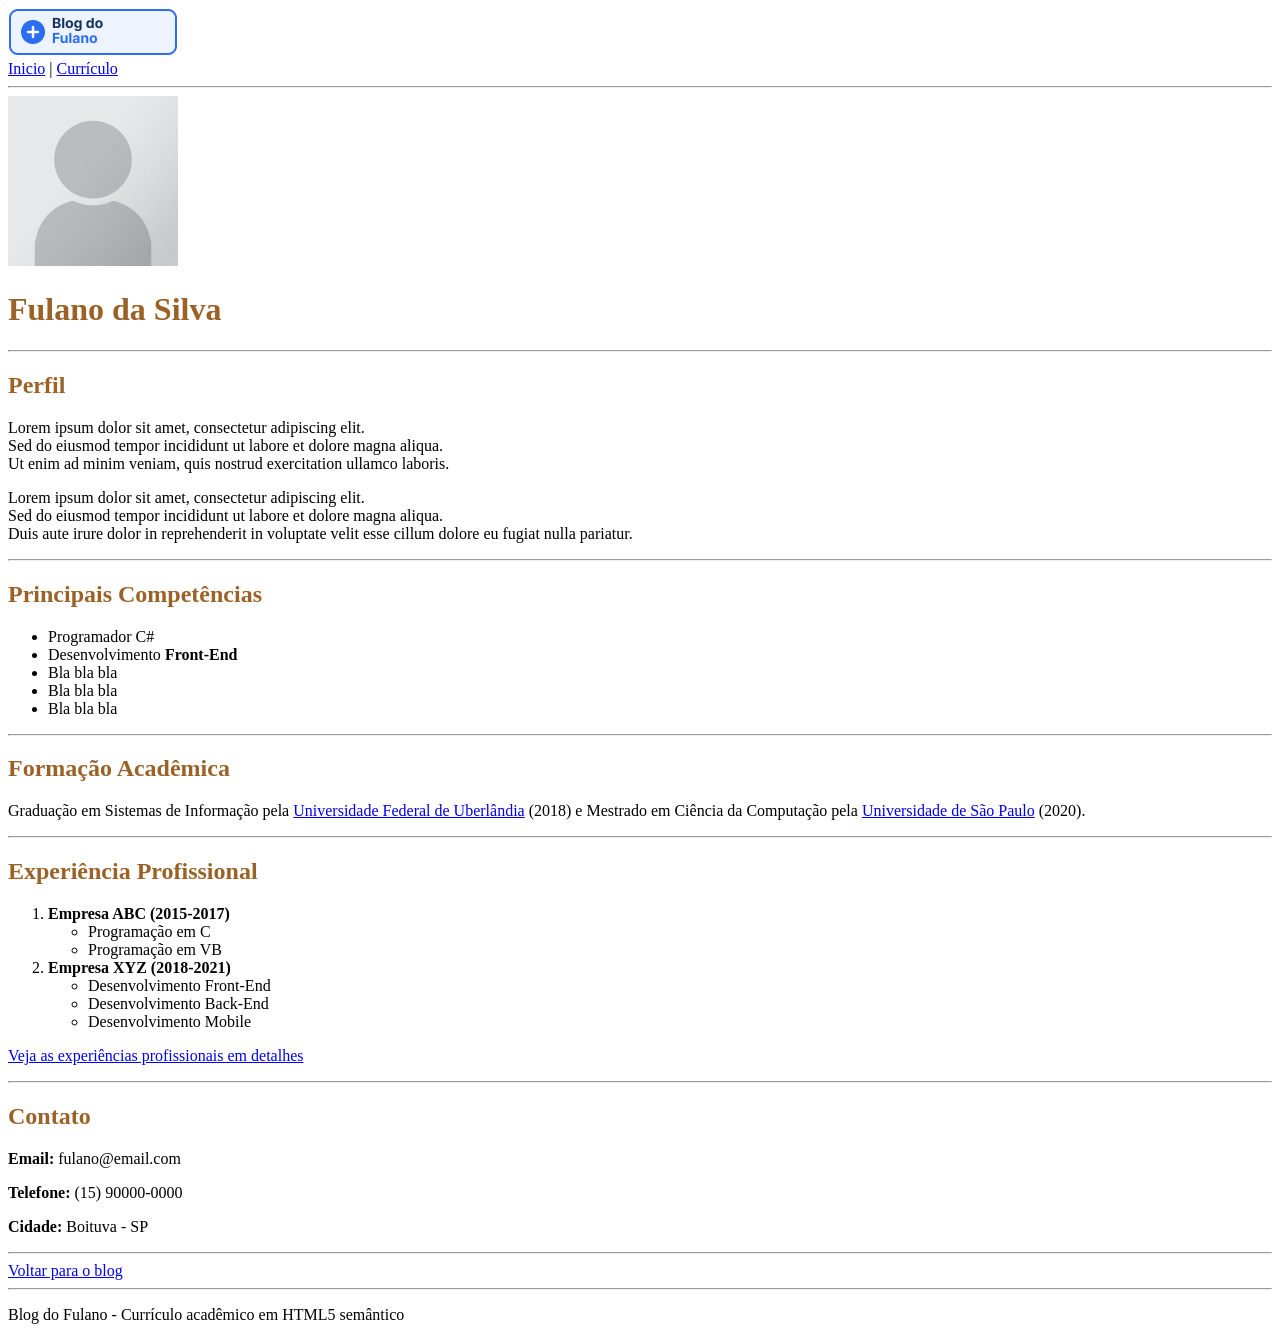
<file: semana 4_04-03 e 05-03-2026/Lista de Exercícios 01 (Evolução do Código)/blogFulano/paginas/curriculo.html>
<!doctype html>
<html lang="pt-BR">
  <head>
    <meta charset="UTF-8" />
    <meta name="viewport" content="width=device-width, initial-scale=1.0" />
    <title>Currículo - Fulano da Silva</title>
    <link rel="icon" type="image/x-icon" href="../imagens/favicon.ico" />
    <style>
      main h1,
      h2 {
        color: #9a6227;
      }
    </style>
  </head>
  <body>
    <header>
      <a href="../index.html" aria-label="Voltar para pagina inicial do blog">
        <img
          src="../imagens/logo.png"
          alt="Logo do Blog do Fulano"
          title="Logo do Blog do Fulano"
          width="170"
          height="48"
        />
      </a>
      <nav aria-label="Menu principal">
        <a href="../index.html">Inicio</a> |
        <a href="curriculo.html">Currículo</a>
      </nav>
      <hr />
    </header>

    <main>
      <header>
        <img
          src="../imagens/perfil.png"
          alt="Foto de perfil do Fulano"
          title="Foto de perfil do Fulano"
          width="170"
          height="170"
          loading="lazy"
        />
        <h1>Fulano da Silva</h1>
        <hr />
      </header>

      <section>
        <h2>Perfil</h2>
        <p>
          Lorem ipsum dolor sit amet, consectetur adipiscing elit. <br />
          Sed do eiusmod tempor incididunt ut labore et dolore magna aliqua.
          <br />
          Ut enim ad minim veniam, quis nostrud exercitation ullamco laboris.
        </p>
        <p>
          Lorem ipsum dolor sit amet, consectetur adipiscing elit. <br />
          Sed do eiusmod tempor incididunt ut labore et dolore magna aliqua.
          <br />
          Duis aute irure dolor in reprehenderit in voluptate velit esse cillum
          dolore eu fugiat nulla pariatur.
        </p>
      </section>

      <hr />

      <section>
        <h2>Principais Competências</h2>
        <ul>
          <li>Programador C#</li>
          <li>Desenvolvimento <strong>Front-End</strong></li>
          <li>Bla bla bla</li>
          <li>Bla bla bla</li>
          <li>Bla bla bla</li>
        </ul>
      </section>

      <hr />

      <section>
        <h2>Formação Acadêmica</h2>
        <p>
          Graduação em Sistemas de Informação pela
          <a href="https://www.ufu.br/">Universidade Federal de Uberlândia</a>
          (2018) e Mestrado em Ciência da Computação pela
          <a href="https://www.usp.br/">Universidade de São Paulo</a> (2020).
        </p>
      </section>

      <hr />

      <section>
        <h2>Experiência Profissional</h2>
        <ol>
          <li>
            <strong>Empresa ABC (2015-2017)</strong>
            <ul>
              <li>Programação em C</li>
              <li>Programação em VB</li>
            </ul>
          </li>
          <li>
            <strong>Empresa XYZ (2018-2021)</strong>
            <ul>
              <li>Desenvolvimento Front-End</li>
              <li>Desenvolvimento Back-End</li>
              <li>Desenvolvimento Mobile</li>
            </ul>
          </li>
        </ol>
        <p>
          <a href="#">Veja as experiências profissionais em detalhes</a>
        </p>
      </section>

      <hr />

      <section>
        <h2>Contato</h2>
        <p><strong>Email:</strong> fulano@email.com</p>
        <p><strong>Telefone:</strong> (15) 90000-0000</p>
        <p><strong>Cidade:</strong> Boituva - SP</p>
      </section>

      <section>
        <hr />
        <a href="../index.html">Voltar para o blog</a>
      </section>
    </main>

    <footer>
      <hr />
      <p>Blog do Fulano - Currículo acadêmico em HTML5 semântico</p>
    </footer>
  </body>
</html>
</file>
<file: semana 10_15-04 e 16-04-2026/exercicio1/estilos/estilo.css>
body {
  margin: 0;
  padding: 24px 12px;
  font-family: Georgia, "Times New Roman", serif;
  color: #232323;
}

main {
  max-width: 1120px;
  margin: 0 auto;
}

header {
  text-align: center;
  margin-bottom: 16px;
}

header img {
  height: 48px;
}

h1 {
  margin: 10px 0 0;
  font-size: 1.4rem;
}

main > section {
  border: 2px solid #2f2f2f;
  background: #f3f3f3;
  padding: 4px;
  display: flex;
  gap: 8px;
}

aside {
  border: 3px solid #1c9b52;
  padding: 14px;
}

figure {
  margin: 0 0 18px;
}

figure img {
  width: 72px;
  height: 72px;
  border-radius: 50%;
  border: 1px solid #b9b9b9;
}

dl {
  margin: 0;
}

dt {
  font-weight: 700;
  margin-bottom: 4px;
}

dd {
  margin: 0 0 14px;
  color: #4b4b4b;
}

main > section > section {
  flex: 1;
  border: 3px solid #f08a28;
  padding: 8px;
}

article {
  background: #f7f7f7;
  border: 1px solid #dddddd;
  border-radius: 6px;
  padding: 14px;
  margin-bottom: 8px;
}

article:last-child {
  margin-bottom: 0;
}

article h2 {
  margin: 0 0 8px;
}

article p {
  margin: 0;
}
</file>
<file: semana 10_15-04 e 16-04-2026/exercicio2/estilos/layout.css>
* {
  box-sizing: border-box;
}

body {
  margin: 0;
  font-family: Arial, Helvetica, sans-serif;
  color: #1f2937;
  background: linear-gradient(135deg, #fdf8ef 0%, #f8ecd7 45%, #f4e3c7 100%);
}

.site {
  width: 100%;
  min-height: 100vh;
  display: grid;
  grid-template-rows: auto auto 1fr auto;
}

.site-header {
  color: #fff;
  padding: 10px 42px;
  display: flex;
  align-items: center;
  gap: 12px;
  border-bottom: 2px solid #0a1f35;
  background: linear-gradient(90deg, #012440 0%, #033860 62%, #0b4b78 100%);
  box-shadow: 0 8px 24px rgba(1, 36, 64, 0.35);
}

.site-header img {
  width: 72px;
  height: 72px;
}

.site-header h1 {
  margin: 0;
  font-size: clamp(1.1rem, 2vw, 1.5rem);
}

.site-nav {
  padding: 12px 24px;
  border-bottom: 1px solid #0a243c;
  background: #173a57;
}

.site-nav ul {
  list-style: none;
  margin: 0;
  padding: 0;
  display: flex;
  flex-wrap: wrap;
  gap: 10px;
}

.site-nav a {
  color: #fff7eb;
  text-decoration: none;
  font-weight: 700;
  padding: 7px 12px;
  border-radius: 999px;
  border: 1px solid transparent;
}

.site-nav a:hover {
  background: rgba(228, 138, 70, 0.2);
  border-color: #e4a067;
}

.layout {
  display: grid;
  grid-template-columns: 2fr 1fr;
  gap: 14px;
  padding: 16px 24px;
}

main,
aside {
  border: 1px solid #d5c3ac;
  border-radius: 14px;
  padding: 14px;
  background: #fff;
  box-shadow: 0 8px 24px rgba(75, 45, 22, 0.12);
}

main > section {
  border: 1px solid #e9dcc8;
  border-radius: 10px;
  padding: 14px;
  background: #fffaf3;
}

article {
  border: 1px solid #e6d2b9;
  border-radius: 10px;
  padding: 14px;
  background: linear-gradient(180deg, #fff 0%, #fff4e6 100%);
}

h2,
h3 {
  margin: 0 0 10px;
  color: #1b140f;
}

p,
li {
  line-height: 1.5;
}

aside h3 {
  margin-bottom: 6px;
}

aside p {
  margin: 0 0 10px;
}

aside ul {
  margin: 0;
  padding-left: 18px;
}

aside li + li {
  margin-top: 6px;
}

.table-frame {
  margin: 10px 0 0;
  padding: 0;
  border-radius: 10px;
  overflow: hidden;
}

table {
  width: 100%;
  margin: 0;
  border-collapse: collapse;
}

th,
td {
  border: 1px solid #dfc6a8;
  padding: 10px;
  text-align: left;
}

th {
  color: #fff;
  background: #012440;
}

tr:nth-child(even) td {
  background: #fff7ea;
}

.site-footer {
  text-align: center;
  color: #fff6eb;
  padding: 14px 24px;
  border-top: 2px solid #3f2412;
  background: linear-gradient(90deg, #4b2d16 0%, #5b361a 100%);
}

.site-footer p {
  margin: 4px 0;
}
</file>
<file: semana 12_29-04 e 30-04-2026/lista-de-exercicios_07/exercicio_1/estilo/style.css>
body {
  margin: 0;
  font-size: 14px;
  font-family: Arial, sans-serif;
  background-color: #f3f4f6;
}

main {
  max-width: 720px;
  margin: 32px auto;
  padding: 12px;
}

main nav a {
  font-weight: bold;
  color: #1d4ed8;
  text-decoration: none;
}

h1 {
  margin: 24px 0 16px;
  font-size: 24px;
}

form {
  border: 1px solid #9ca3af;
  background-color: #ffffff;
  padding: 10px;
  box-sizing: border-box;
}

label {
  display: block;
  margin-top: 8px;
  font-weight: bold;
}

input,
textarea {
  width: 100%;
  box-sizing: border-box;
  margin-top: 4px;
  padding: 7px;
  border: 1px solid #9ca3af;
  border-radius: 4px;
}

form p {
  margin-top: 8px;
  font-weight: bold;
}

button {
  margin-top: 14px;
  border: 1px solid #4b5563;
  background-color: #e5e7eb;
  padding: 8px 14px;
  cursor: pointer;
  border-radius: 4px;
}

button:hover {
  background-color: #d1d5db;
}
</file>
<file: semana 12_29-04 e 30-04-2026/lista-de-exercicios_07/exercicio_2/estilo/style.css>
body {
  margin: 0;
  font:
    14px Arial,
    sans-serif;
  background: #f3f4f6;
}

main {
  max-width: 780px;
  margin: 20px auto;
  padding: 12px 16px;
}

main nav {
  margin-bottom: 12px;
}

main nav a {
  font-weight: bold;
  color: #1d4ed8;
  text-decoration: none;
}

main article {
  border: 1px solid #b0b0b0;
}

main article > header {
  display: flex;
  min-height: 34px;
}

main article > header h1 {
  flex: 3;
  margin: 0;
  padding: 8px 12px;
  background: #99d9ea;
  font-weight: bold;
  font-size: 16px;
}

main article > header section {
  flex: 2;
  background: #000080;
}

main article form {
  padding: 12px 14px;
}

form {
  background-color: #ffffff;
  padding: 10px;
  box-sizing: border-box;
}

main article table {
  width: 100%;
  border-collapse: collapse;
  table-layout: auto;
}

main article table td {
  padding: 5px 4px;
  vertical-align: middle;
}

.cell-label {
  width: 1%;
  font-weight: bold;
  white-space: nowrap;
  padding-right: 6px;
}

.row-multiline td {
  vertical-align: top;
}

.row-multiline .cell-label {
  white-space: normal;
  line-height: 1.25;
}

label {
  cursor: pointer;
}

.cell-field input[type="text"],
.cell-field input[type="email"],
.cell-field input[type="url"],
.cell-field input[type="tel"],
.cell-field input[type="password"],
.cell-field select {
  box-sizing: border-box;
  padding: 8px;
  min-height: 34px;
  border: 1px solid #ccc;
  border-radius: 4px;
}

.cell-field input[type="text"],
.cell-field input[type="email"],
.cell-field input[type="url"],
.cell-field input[type="tel"],
.cell-field input[type="password"] {
  width: 100%;
}

.cell-field select {
  max-width: 120px;
}

.cell-field--choices label {
  margin-right: 12px;
}

.cell-field input[type="radio"] {
  margin: 0;
  vertical-align: middle;
}

.topics {
  margin: 14px 0 12px;
}

.topics > p {
  margin: 0 0 8px;
  font-weight: bold;
}

.topics ul {
  display: grid;
  grid-template-columns: repeat(7, 1fr);
  gap: 6px 8px;
  margin: 0;
  padding: 0;
  list-style: none;
}

.topics ul label {
  white-space: nowrap;
}

.topics ul input {
  margin: 0;
  vertical-align: middle;
}

.terms {
  display: grid;
  grid-template-columns: repeat(7, 1fr);
  gap: 6px 8px;
  margin: 14px 0 16px;
  align-items: start;
}

.terms label {
  grid-column: 1 / -1;
  display: flex;
  align-items: flex-start;
  gap: 6px;
}

.terms input {
  margin: 0;
  flex-shrink: 0;
  margin-top: 2px;
}

form footer {
  margin-top: 14px;
}

form footer button,
form footer a {
  margin-right: 10px;
  border: 1px solid #4b5563;
  background-color: #e5e7eb;
  padding: 4px 8px;
  cursor: pointer;
  font: inherit;
  border-radius: 4px;
}

form footer a {
  display: inline-block;
  color: inherit;
  text-decoration: none;
}

form footer button:hover,
form footer a:hover {
  background-color: #d1d5db;
}
</file>
<file: semana 12_29-04 e 30-04-2026/lista-de-exercicios_07/exercicio_3/estilo/style.css>
body {
  margin: 0;
  font-size: 13px;
  font-family: Arial, sans-serif;
  background-color: #f3f4f6;
}

main {
  max-width: 560px;
  margin: 32px auto;
  padding: 12px;
}

main nav {
  margin-bottom: 12px;
}

main nav a {
  font-weight: bold;
  color: #1d4ed8;
  text-decoration: none;
}

form {
  border: none;
  background-color: transparent;
  padding: 0;
  box-sizing: border-box;
}

form > fieldset {
  margin: 0;
  padding: 10px;
  border: 1px solid #9ca3af;
  background-color: #ffffff;
}

form > fieldset > legend {
  margin: 0;
  padding: 0 8px;
  font-size: 16px;
  font-weight: bold;
}

form > fieldset > fieldset,
form > fieldset section fieldset {
  border: 1px solid #9ca3af;
  padding: 10px;
}

legend {
  font-weight: bold;
}

label {
  display: table-cell;
  width: 1%;
  white-space: nowrap;
  padding: 8px 0;
  font-weight: 600;
  vertical-align: middle;
}

input,
select {
  display: table-cell;
  width: 100%;
  box-sizing: border-box;
  padding: 4px 6px;
  border: 1px solid #9ca3af;
  border-radius: 0;
}

.form-columns {
  margin-top: 8px;
  font-size: 0;
}

.form-columns fieldset {
  display: inline-block;
  width: calc(50% - 6px);
  margin: 0;
  box-sizing: border-box;
  vertical-align: top;
  font-size: 13px;
}

.form-columns fieldset + fieldset {
  margin-left: 12px;
}
</file>
<file: semana 10_15-04 e 16-04-2026/exercicio2/estilos/formulario.css>
form {
  margin-top: 8px;
}

fieldset {
  padding: 10px;
  margin: 0;
  border: 1px solid #dfc6a8;
  border-radius: 8px;
  background: #fffdf8;
}

label {
  display: block;
  margin: 8px 0 3px;
  font-weight: 700;
  font-size: 0.95rem;
}

input,
textarea {
  width: 100%;
  padding: 8px;
  font: inherit;
  border: 1px solid #d8c1a4;
  border-radius: 4px;
  background: #fff7ea;
}

textarea {
  min-height: 60px;
  resize: vertical;
}

.form-actions {
  margin-top: 8px;
  display: flex;
  gap: 8px;
}

button {
  padding: 8px 12px;
  font-weight: 700;
  border: 0;
  border-radius: 4px;
  cursor: pointer;
}

button[type="submit"] {
  background: #012440;
  color: #fff;
}

button[type="reset"] {
  background: #d4742f;
  color: #fff;
}

iframe {
  width: 100%;
  min-height: 260px;
  border: 1px solid #dfc6a8;
  border-radius: 10px;
  margin-top: 10px;
}
</file>
